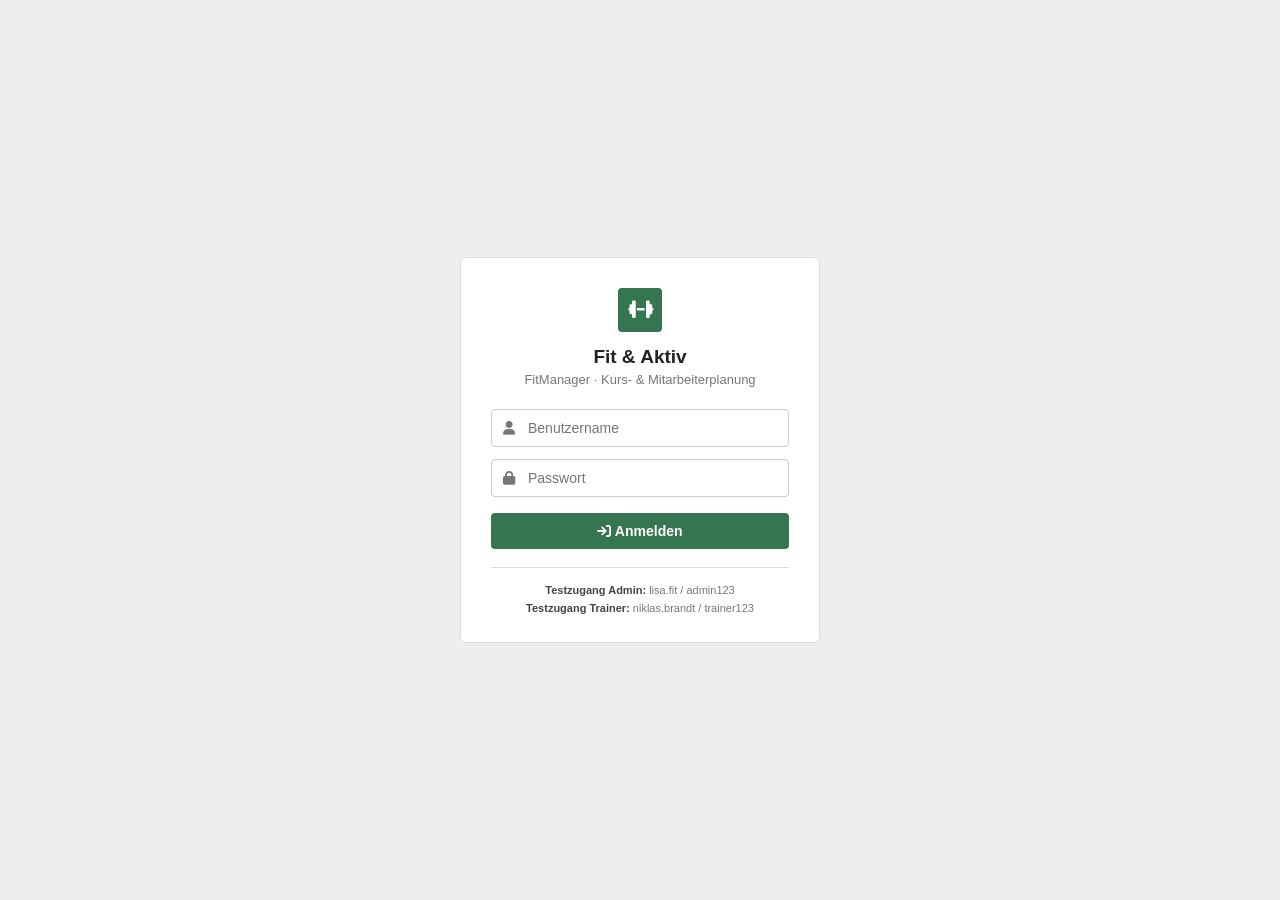
<file: target/classes/static/index.html>
<!DOCTYPE html>
<html lang="de">
<head>
    <meta charset="UTF-8">
    <meta name="viewport" content="width=device-width, initial-scale=1">
    <title>FitManager - Anmelden</title>
    <link rel="stylesheet" href="css/style.css">
    <link rel="stylesheet" href="https://cdnjs.cloudflare.com/ajax/libs/font-awesome/6.5.1/css/all.min.css">
</head>
<body>

<div class="login-wrapper">
    <div class="login-box">
        <div class="login-logo"><i class="fa-solid fa-dumbbell"></i></div>
        <h1>Fit &amp; Aktiv</h1>
        <p class="login-sub">FitManager &middot; Kurs- &amp; Mitarbeiterplanung</p>

        <div id="login-fehler" style="display:none;">
            <i class="fa-solid fa-circle-exclamation"></i>
            <span id="login-fehler-text"></span>
        </div>

        <div class="input-group">
            <i class="fa-solid fa-user"></i>
            <input type="text" id="benutzername" placeholder="Benutzername" autocomplete="username">
        </div>
        <div class="input-group">
            <i class="fa-solid fa-lock"></i>
            <input type="password" id="passwort" placeholder="Passwort" autocomplete="current-password">
        </div>
        <button onclick="login()"><i class="fa-solid fa-arrow-right-to-bracket"></i> Anmelden</button>

        <div class="login-hinweis">
            <b>Testzugang Admin:</b> lisa.fit / admin123<br>
            <b>Testzugang Trainer:</b> niklas.brandt / trainer123
        </div>
    </div>
</div>

<script src="js/login.js"></script>
</body>
</html>
</file>
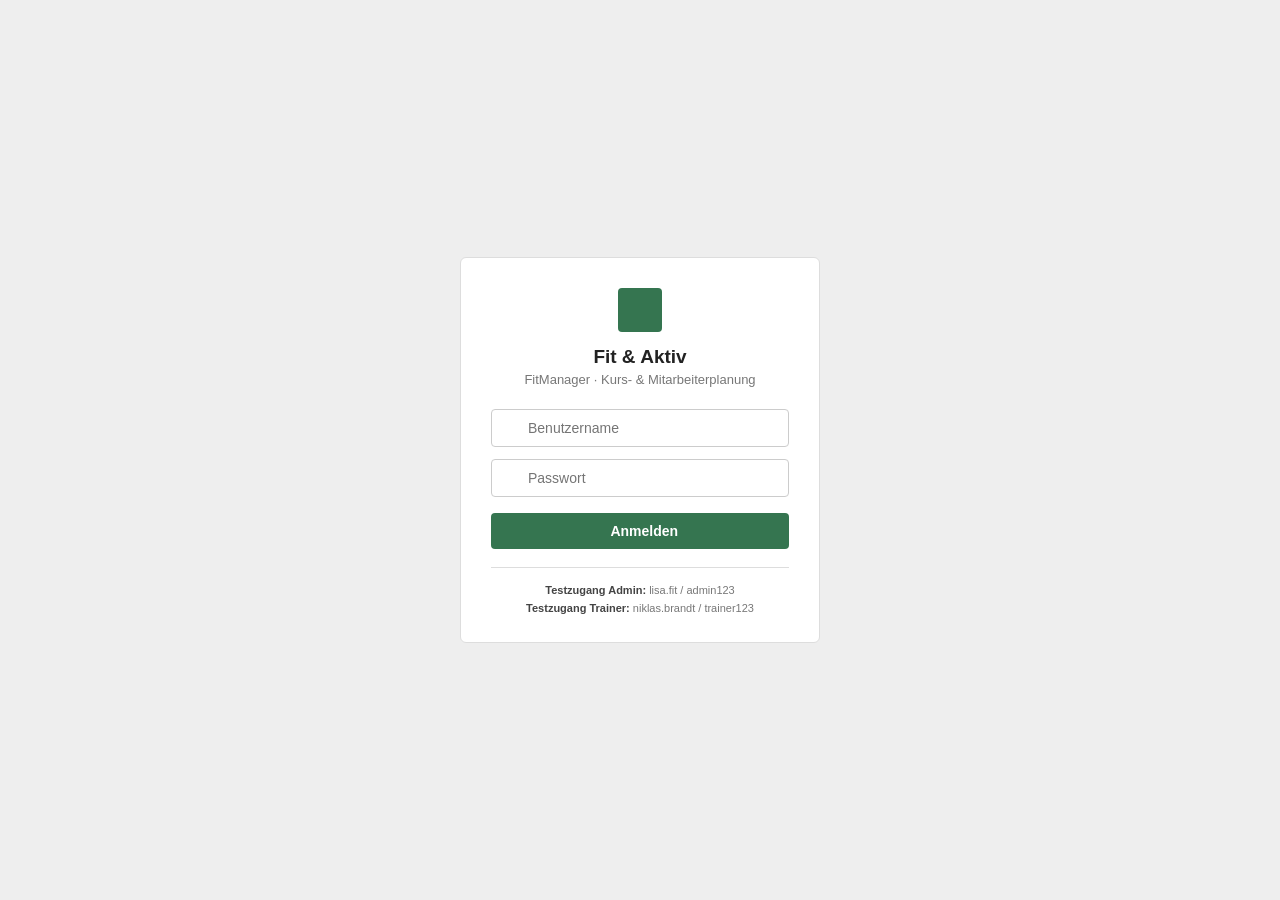
<file: target/classes/static/admin.html>
<!DOCTYPE html>
<html lang="de">
<head>
    <meta charset="UTF-8">
    <meta name="viewport" content="width=device-width, initial-scale=1">
    <title>FitManager - Admin</title>
    <link rel="stylesheet" href="css/style.css">
    <link rel="stylesheet" href="https://cdnjs.cloudflare.com/ajax/libs/font-awesome/6.5.1/css/all.min.css">
</head>
<body>

<div class="app-shell">

    <!-- ================= SIDEBAR ================= -->
    <aside class="sidebar">
        <div class="sidebar-brand">
            <div class="logo-badge"><i class="fa-solid fa-dumbbell"></i></div>
            <div class="brand-text">
                <div class="b1">Fit &amp; Aktiv</div>
                <div class="b2">FitManager Admin</div>
            </div>
        </div>

        <nav class="sidebar-nav">
            <button class="nav-item aktiv" data-tab="uebersicht" onclick="tabWechseln('uebersicht', this)">
                <i class="fa-solid fa-gauge-high"></i><span>Übersicht</span>
            </button>
            <button class="nav-item" data-tab="kurse" onclick="tabWechseln('kurse', this)">
                <i class="fa-solid fa-calendar-days"></i><span>Kurse</span>
            </button>
            <button class="nav-item" data-tab="mitarbeiter" onclick="tabWechseln('mitarbeiter', this)">
                <i class="fa-solid fa-users"></i><span>Mitarbeiter</span>
            </button>
        </nav>

        <div class="sidebar-foot">
            <div class="sidebar-user">
                <div class="avatar" id="admin-avatar" style="background:#059669;">--</div>
                <div>
                    <div class="sidebar-user-name" id="admin-name">-</div>
                    <div class="sidebar-user-role">Administrator</div>
                </div>
            </div>
            <button class="btn-logout" onclick="logout()">
                <i class="fa-solid fa-right-from-bracket"></i><span>Abmelden</span>
            </button>
        </div>
    </aside>

    <!-- ================= MAIN AREA ================= -->
    <div class="main-area">

        <!-- ===== TAB: UEBERSICHT ===== -->
        <div id="tab-uebersicht" class="tab-inhalt sichtbar">
            <div class="topbar">
                <div class="topbar-title">
                    <h2>Übersicht</h2>
                    <p>Willkommen zurück – hier ist der aktuelle Stand deines Studios.</p>
                </div>
            </div>

            <div class="page-content">
                <div class="kachel-reihe">
                    <div class="kachel">
                        <div class="kachel-top">
                            <div class="icon-badge ib-brand"><i class="fa-solid fa-calendar-check"></i></div>
                        </div>
                        <div class="zahl" id="anzahl-kurse">-</div>
                        <div class="label">Kurse gesamt</div>
                    </div>
                    <div class="kachel">
                        <div class="kachel-top">
                            <div class="icon-badge ib-info"><i class="fa-solid fa-user-tie"></i></div>
                        </div>
                        <div class="zahl" id="anzahl-trainer">-</div>
                        <div class="label">Trainer</div>
                    </div>
                    <div class="kachel">
                        <div class="kachel-top">
                            <div class="icon-badge ib-brand"><i class="fa-solid fa-sun"></i></div>
                        </div>
                        <div class="zahl" id="anzahl-heute">-</div>
                        <div class="label">Kurse heute</div>
                    </div>
                    <div class="kachel">
                        <div class="kachel-top">
                            <div class="icon-badge ib-warn"><i class="fa-solid fa-truck-medical"></i></div>
                        </div>
                        <div class="zahl" id="anzahl-krankmeldungen">-</div>
                        <div class="label">Krankmeldungen</div>
                    </div>
                    <div class="kachel">
                        <div class="kachel-top">
                            <div class="icon-badge ib-info"><i class="fa-solid fa-people-arrows"></i></div>
                        </div>
                        <div class="zahl" id="anzahl-vertretungen">-</div>
                        <div class="label">Vertretungen</div>
                    </div>
                    <div class="kachel">
                        <div class="kachel-top">
                            <div class="icon-badge ib-danger"><i class="fa-solid fa-ban"></i></div>
                        </div>
                        <div class="zahl" id="anzahl-abgesagt">-</div>
                        <div class="label">Abgesagte Kurse</div>
                    </div>
                </div>

                <div class="card">
                    <div class="card-head">
                        <h3><i class="fa-solid fa-calendar-week"></i> Wochenübersicht (alle Kurse)</h3>
                    </div>
                    <div class="wochenansicht" id="wochenansicht"></div>
                    <div class="legende">
                        <span class="legende-item"><span class="legende-punkt kk-gruen"></span> Findet statt</span>
                        <span class="legende-item"><span class="legende-punkt kk-gelb"></span> Vertretung</span>
                        <span class="legende-item"><span class="legende-punkt kk-rot"></span> Abgesagt</span>
                    </div>
                </div>

                <div class="card">
                    <div class="card-head">
                        <h3><i class="fa-solid fa-bell"></i> Letzte Benachrichtigungen</h3>
                    </div>
                    <ul class="feed" id="ereignis-feed"></ul>
                </div>
            </div>
        </div>

        <!-- ===== TAB: KURSE ===== -->
        <div id="tab-kurse" class="tab-inhalt">
            <div class="topbar">
                <div class="topbar-title">
                    <h2>Kursverwaltung</h2>
                    <p>Alle Kurse dauern einheitlich 60 Minuten.</p>
                </div>
                <div class="topbar-actions">
                    <div class="search-field">
                        <i class="fa-solid fa-magnifying-glass"></i>
                        <input type="text" id="kurs-suche" placeholder="Kurs suchen..." oninput="kurseRendern()">
                    </div>
                </div>
            </div>

            <div class="page-content">
                <p id="verteilen-hinweis" class="hinweis-text"></p>

                <div class="card">
                    <div class="abschnitt-kopf">
                        <div class="toolbar">
                            <select id="kurs-filter-status" class="filter-select" onchange="kurseRendern()">
                                <option value="">Alle Status</option>
                                <option value="GEPLANT">Geplant</option>
                                <option value="ABGESAGT">Abgesagt</option>
                            </select>
                            <select id="kurs-filter-trainer" class="filter-select" onchange="kurseRendern()">
                                <option value="">Alle Trainer</option>
                            </select>
                        </div>
                        <div class="toolbar">
                            <button class="btn btn-grau" onclick="kurseVerteilen()">
                                <i class="fa-solid fa-shuffle"></i> Automatisch verteilen
                            </button>
                            <button class="btn btn-gruen" onclick="kursFormularAnzeigen()">
                                <i class="fa-solid fa-plus"></i> Neuer Kurs
                            </button>
                        </div>
                    </div>

                    <div class="table-wrap">
                        <table>
                            <thead>
                            <tr>
                                <th onclick="kursSortieren('name')">Kurs <i class="fa-solid fa-sort"></i></th>
                                <th onclick="kursSortieren('wochentag')">Wochentag <i class="fa-solid fa-sort"></i></th>
                                <th onclick="kursSortieren('startzeit')">Uhrzeit <i class="fa-solid fa-sort"></i></th>
                                <th>Dauer</th>
                                <th>Raum</th>
                                <th>Trainer</th>
                                <th>Vertretung</th>
                                <th>Status</th>
                                <th>Aktionen</th>
                            </tr>
                            </thead>
                            <tbody id="kurs-tabelle-body"></tbody>
                        </table>
                    </div>
                </div>
            </div>
        </div>

        <!-- ===== TAB: MITARBEITER ===== -->
        <div id="tab-mitarbeiter" class="tab-inhalt">
            <div class="topbar">
                <div class="topbar-title">
                    <h2>Mitarbeiterverwaltung</h2>
                    <p>Trainer &amp; Admins, Verfügbarkeiten und Auslastung.</p>
                </div>
                <div class="topbar-actions">
                    <div class="search-field">
                        <i class="fa-solid fa-magnifying-glass"></i>
                        <input type="text" id="ma-suche" placeholder="Mitarbeiter suchen..." oninput="mitarbeiterRendern()">
                    </div>
                </div>
            </div>

            <div class="page-content">
                <div class="card">
                    <div class="abschnitt-kopf">
                        <div class="toolbar">
                            <select id="ma-filter-rolle" class="filter-select" onchange="mitarbeiterRendern()">
                                <option value="">Alle Rollen</option>
                                <option value="ADMIN">Admin</option>
                                <option value="TRAINER">Trainer</option>
                            </select>
                            <select id="ma-filter-status" class="filter-select" onchange="mitarbeiterRendern()">
                                <option value="">Alle Status</option>
                                <option value="AKTIV">Aktiv</option>
                                <option value="KRANK">Krank</option>
                                <option value="INAKTIV">Inaktiv</option>
                            </select>
                        </div>
                        <button class="btn btn-gruen" onclick="mitarbeiterFormularAnzeigen()">
                            <i class="fa-solid fa-user-plus"></i> Neuer Mitarbeiter
                        </button>
                    </div>

                    <div class="table-wrap">
                        <table>
                            <thead>
                            <tr>
                                <th>Mitarbeiter</th>
                                <th>Rolle</th>
                                <th>Typ</th>
                                <th>Standort</th>
                                <th>Verfügbarkeit</th>
                                <th>Kurse / Woche</th>
                                <th>Status</th>
                                <th>Aktionen</th>
                            </tr>
                            </thead>
                            <tbody id="mitarbeiter-tabelle-body"></tbody>
                        </table>
                    </div>
                </div>
            </div>
        </div>

    </div>
</div>

<!-- ================= MODAL: KURS ================= -->
<div id="kurs-modal" class="modal-overlay versteckt">
    <div class="modal-box formular-box">
        <h3><i class="fa-solid fa-calendar-plus"></i> <span id="kurs-modal-titel">Neuer Kurs</span></h3>
        <input type="hidden" id="kurs-id">
        <div class="form-grid">
            <div class="field span2">
                <label>Kursname</label>
                <input type="text" id="kurs-name" placeholder="z.B. Yoga">
            </div>
            <div class="field">
                <label>Wochentag</label>
                <select id="kurs-wochentag">
                    <option>Montag</option>
                    <option>Dienstag</option>
                    <option>Mittwoch</option>
                    <option>Donnerstag</option>
                    <option>Freitag</option>
                    <option>Samstag</option>
                    <option>Sonntag</option>
                </select>
            </div>
            <div class="field">
                <label>Startzeit</label>
                <input type="time" id="kurs-startzeit">
            </div>
            <div class="field">
                <label>Dauer</label>
                <input type="text" value="60 Minuten (fest)" disabled>
            </div>
            <div class="field">
                <label>Standort</label>
                <select id="kurs-standort" onchange="kursRaumAuswahlFuellen()"></select>
            </div>
            <div class="field">
                <label>Raum</label>
                <select id="kurs-raum"></select>
            </div>
            <div class="field span2">
                <label>Trainer</label>
                <select id="kurs-trainer">
                    <option value="">-- automatisch zuweisen --</option>
                </select>
            </div>
        </div>
        <div class="modal-actions">
            <button class="btn btn-grau" onclick="kursFormularVerstecken()">Abbrechen</button>
            <button class="btn btn-gruen" onclick="kursSpeichern()"><i class="fa-solid fa-check"></i> Speichern</button>
        </div>
    </div>
</div>

<!-- ================= MODAL: MITARBEITER ================= -->
<div id="mitarbeiter-modal" class="modal-overlay versteckt">
    <div class="modal-box formular-box">
        <h3><i class="fa-solid fa-user-gear"></i> <span id="ma-modal-titel">Neuer Mitarbeiter</span></h3>
        <input type="hidden" id="ma-id">
        <div class="form-grid">
            <div class="field">
                <label>Vorname</label>
                <input type="text" id="ma-vorname">
            </div>
            <div class="field">
                <label>Nachname</label>
                <input type="text" id="ma-nachname">
            </div>
            <div class="field">
                <label>Benutzername</label>
                <input type="text" id="ma-benutzername" placeholder="z.B. max.mustermann">
            </div>
            <div class="field">
                <label>E-Mail (optional)</label>
                <input type="email" id="ma-email">
            </div>
            <div class="field span2">
                <label>Passwort</label>
                <input type="password" id="ma-passwort" placeholder="Nur ausfüllen zum Ändern">
            </div>
            <div class="field">
                <label>Rolle</label>
                <select id="ma-rolle" onchange="rolleGeaendert()">
                    <option value="TRAINER">Trainer</option>
                    <option value="ADMIN">Admin</option>
                </select>
            </div>
            <div class="field">
                <label>Anstellung</label>
                <select id="ma-typ">
                    <option value="VOLLZEIT">Vollzeit (max. 20 Kurse)</option>
                    <option value="TEILZEIT">Teilzeit (max. 10 Kurse)</option>
                </select>
            </div>
            <div class="field span2">
                <label>Standort</label>
                <select id="ma-studio"></select>
            </div>
        </div>
        <div class="modal-actions">
            <button class="btn btn-grau" onclick="mitarbeiterFormularVerstecken()">Abbrechen</button>
            <button class="btn btn-gruen" onclick="mitarbeiterSpeichern()"><i class="fa-solid fa-check"></i> Speichern</button>
        </div>
    </div>
</div>

<script src="js/admin.js"></script>
</body>
</html>
</file>
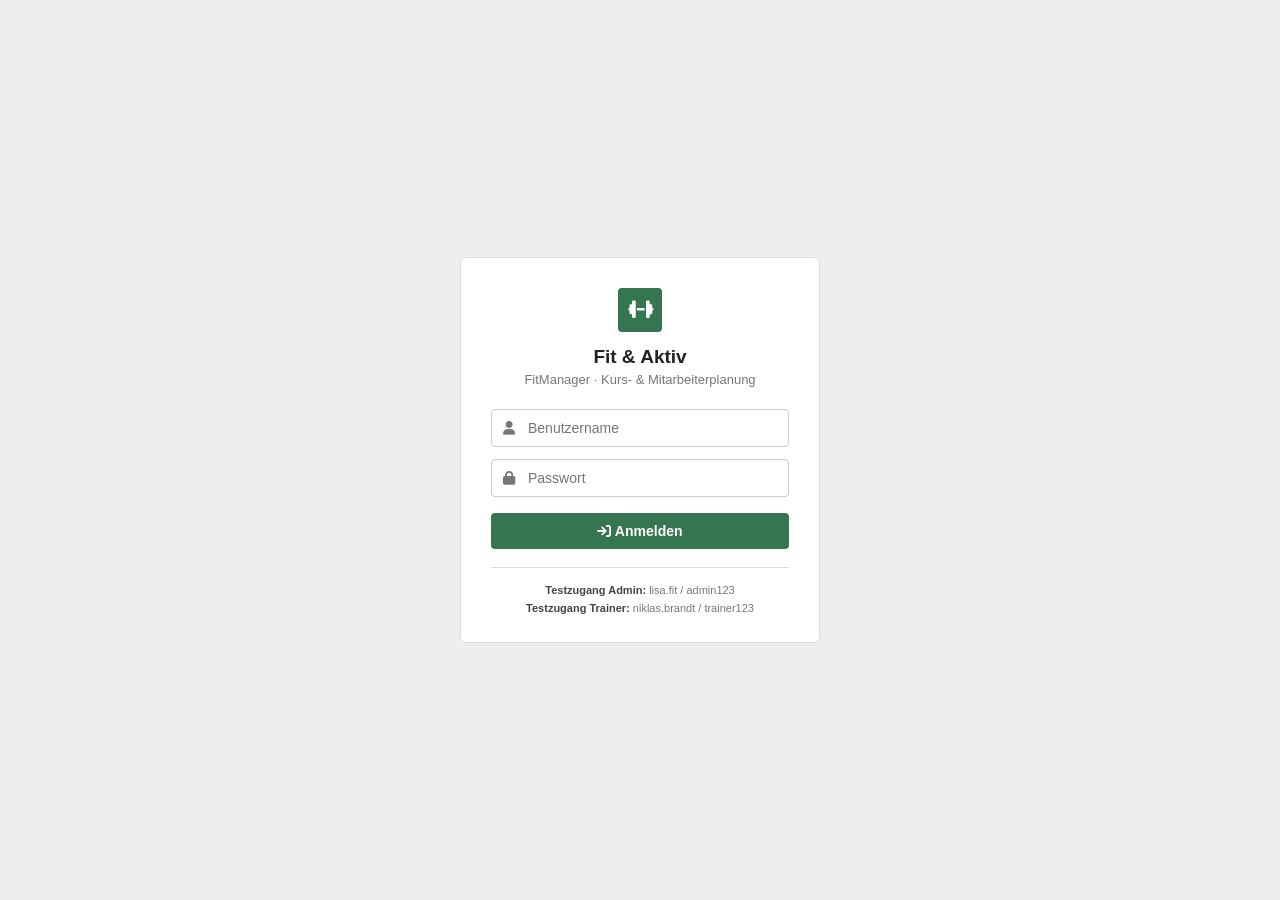
<file: target/classes/static/trainer.html>
<!DOCTYPE html>
<html lang="de">
<head>
    <meta charset="UTF-8">
    <meta name="viewport" content="width=device-width, initial-scale=1">
    <title>FitManager - Trainer</title>
    <link rel="stylesheet" href="css/style.css">
    <link rel="stylesheet" href="https://cdnjs.cloudflare.com/ajax/libs/font-awesome/6.5.1/css/all.min.css">
</head>
<body>

<div class="app-shell">

    <!-- ================= SIDEBAR ================= -->
    <aside class="sidebar">
        <div class="sidebar-brand">
            <div class="logo-badge"><i class="fa-solid fa-dumbbell"></i></div>
            <div class="brand-text">
                <div class="b1">Fit &amp; Aktiv</div>
                <div class="b2">FitManager Trainer</div>
            </div>
        </div>

        <nav class="sidebar-nav">
            <button class="nav-item aktiv" data-tab="uebersicht" onclick="tabWechseln('uebersicht', this)">
                <i class="fa-solid fa-gauge-high"></i><span>Übersicht</span>
            </button>
            <button class="nav-item" data-tab="kurse" onclick="tabWechseln('kurse', this)">
                <i class="fa-solid fa-calendar-days"></i><span>Meine Kurse</span>
            </button>
        </nav>

        <div class="sidebar-foot">
            <div class="sidebar-user">
                <div class="avatar" id="trainer-avatar" style="background:#059669;">--</div>
                <div>
                    <div class="sidebar-user-name" id="trainer-name">-</div>
                    <div class="sidebar-user-role">Trainer</div>
                </div>
            </div>
            <button class="btn-logout" onclick="logout()">
                <i class="fa-solid fa-right-from-bracket"></i><span>Abmelden</span>
            </button>
        </div>
    </aside>

    <!-- ================= MAIN AREA ================= -->
    <div class="main-area">

        <!-- ===== TAB: UEBERSICHT ===== -->
        <div id="tab-uebersicht" class="tab-inhalt sichtbar">
            <div class="topbar">
                <div class="topbar-title">
                    <h2>Übersicht</h2>
                    <p>Dein persönlicher Kursplan auf einen Blick.</p>
                </div>
            </div>

            <div class="page-content">
                <div class="kachel-reihe">
                    <div class="kachel">
                        <div class="kachel-top">
                            <div class="icon-badge ib-brand"><i class="fa-solid fa-calendar-check"></i></div>
                        </div>
                        <div class="zahl" id="anzahl-eigene-kurse">-</div>
                        <div class="label">Meine Kurse diese Woche</div>
                    </div>
                    <div class="kachel">
                        <div class="kachel-top">
                            <div class="icon-badge ib-info"><i class="fa-solid fa-scale-balanced"></i></div>
                        </div>
                        <div class="zahl" id="max-kurse">-</div>
                        <div class="label">Max. erlaubte Kurse</div>
                    </div>
                    <div class="kachel">
                        <div class="kachel-top">
                            <div class="icon-badge ib-warn"><i class="fa-solid fa-briefcase"></i></div>
                        </div>
                        <div class="zahl" id="mein-typ">-</div>
                        <div class="label">Anstellung</div>
                    </div>
                    <div class="kachel">
                        <div class="kachel-top">
                            <div class="icon-badge ib-brand"><i class="fa-solid fa-heart-pulse"></i></div>
                        </div>
                        <div class="zahl" id="mein-status">-</div>
                        <div class="label">Mein Status</div>
                    </div>
                </div>

                <div class="card">
                    <div class="card-head">
                        <h3><i class="fa-solid fa-calendar-week"></i> Meine Wochenansicht</h3>
                    </div>
                    <div class="wochenansicht" id="wochenansicht"></div>
                    <div class="legende">
                        <span class="legende-item"><span class="legende-punkt kk-gruen"></span> Findet statt</span>
                        <span class="legende-item"><span class="legende-punkt kk-gelb"></span> Vertretung</span>
                        <span class="legende-item"><span class="legende-punkt kk-rot"></span> Abgesagt</span>
                    </div>
                </div>
            </div>
        </div>

        <!-- ===== TAB: KURSE ===== -->
        <div id="tab-kurse" class="tab-inhalt">
            <div class="topbar">
                <div class="topbar-title">
                    <h2>Mein Kursplan</h2>
                    <p>Bei Krankheit sucht das System automatisch eine Vertretung.</p>
                </div>
            </div>

            <div class="page-content">
                <div class="card">
                    <div class="table-wrap">
                        <table>
                            <thead>
                            <tr>
                                <th>Kurs</th>
                                <th>Wochentag</th>
                                <th>Uhrzeit</th>
                                <th>Raum</th>
                                <th>Status</th>
                                <th>Vertretung</th>
                                <th>Aktion</th>
                            </tr>
                            </thead>
                            <tbody id="eigene-kurse-body"></tbody>
                        </table>
                    </div>
                </div>
            </div>
        </div>

    </div>
</div>

<script src="js/trainer.js"></script>
</body>
</html>
</file>
<file: target/classes/static/css/style.css>
/* fitmanager styles */

:root {
    --brand-50:  #eef6f0;
    --brand-100: #dcefe0;
    --brand-500: #3f8a5c;
    --brand-600: #357550;
    --brand-700: #2b5f40;
    --brand-900: #1c3e2a;

    --ink-900: #222;
    --ink-700: #444;
    --ink-500: #777;
    --ink-300: #ccc;
    --ink-200: #ddd;
    --ink-100: #eee;
    --ink-50:  #f6f6f5;

    --warn-500: #c98a1a;
    --warn-100: #f6e9d0;
    --warn-700: #8a5f10;

    --danger-500: #c0392b;
    --danger-100: #f6dcd8;
    --danger-700: #922017;

    --info-500: #2f6fa8;
    --info-100: #dbe8f2;
    --info-700: #1f4d78;

    --radius-sm: 4px;
    --radius-md: 6px;
    --radius-lg: 8px;

    --sidebar-w: 220px;
}

* {
    box-sizing: border-box;
}

body {
    font-family: Arial, Helvetica, sans-serif;
    background-color: var(--ink-50);
    margin: 0;
    color: var(--ink-900);
}

h1, h2, h3, h4 {
    font-family: Arial, Helvetica, sans-serif;
}

/* login */

.login-wrapper {
    min-height: 100vh;
    display: flex;
    align-items: center;
    justify-content: center;
    background: var(--ink-100);
    padding: 20px;
}

.login-box {
    background: #ffffff;
    padding: 30px 30px 24px;
    border-radius: var(--radius-md);
    border: 1px solid var(--ink-200);
    width: 360px;
    max-width: 100%;
}

.login-logo {
    width: 44px;
    height: 44px;
    border-radius: var(--radius-sm);
    background: var(--brand-600);
    display: flex;
    align-items: center;
    justify-content: center;
    margin: 0 auto 14px;
}

.login-logo i {
    color: white;
    font-size: 20px;
}

.login-box h1 {
    text-align: center;
    color: var(--ink-900);
    margin: 0 0 4px;
    font-size: 19px;
    font-weight: 700;
}

.login-sub {
    text-align: center;
    color: var(--ink-500);
    font-size: 13px;
    margin: 0 0 22px;
}

.input-group {
    position: relative;
    margin-bottom: 12px;
}

.input-group i {
    position: absolute;
    left: 12px;
    top: 50%;
    transform: translateY(-50%);
    color: var(--ink-500);
    font-size: 14px;
}

.login-box input {
    width: 100%;
    padding: 10px 12px 10px 36px;
    border-radius: var(--radius-sm);
    border: 1px solid var(--ink-300);
    font-size: 14px;
    font-family: inherit;
    background: white;
}

.login-box input:focus {
    outline: none;
    border-color: var(--brand-500);
}

.login-box button {
    width: 100%;
    padding: 10px;
    background: var(--brand-600);
    color: white;
    border: none;
    border-radius: var(--radius-sm);
    cursor: pointer;
    font-size: 14px;
    font-weight: 600;
    font-family: inherit;
    margin-top: 4px;
}

.login-box button:hover {
    background: var(--brand-700);
}

#login-fehler {
    background: var(--danger-100);
    color: var(--danger-700);
    font-size: 13px;
    padding: 8px 10px;
    border-radius: var(--radius-sm);
    margin-bottom: 12px;
    display: flex;
    align-items: center;
    gap: 8px;
}

.login-hinweis {
    font-size: 11px;
    color: var(--ink-500);
    margin-top: 18px;
    text-align: center;
    line-height: 1.6;
    padding-top: 14px;
    border-top: 1px solid var(--ink-200);
}

.login-hinweis b {
    color: var(--ink-700);
}

/* sidebar + topbar */

.app-shell {
    display: flex;
    min-height: 100vh;
}

.sidebar {
    width: var(--sidebar-w);
    flex-shrink: 0;
    background: #2b2f2c;
    color: #ddd;
    display: flex;
    flex-direction: column;
    position: fixed;
    top: 0;
    left: 0;
    bottom: 0;
    z-index: 40;
}

.sidebar-brand {
    display: flex;
    align-items: center;
    gap: 10px;
    padding: 18px 16px;
    border-bottom: 1px solid rgba(255,255,255,0.1);
}

.sidebar-brand .logo-badge {
    width: 32px;
    height: 32px;
    border-radius: var(--radius-sm);
    background: var(--brand-600);
    display: flex;
    align-items: center;
    justify-content: center;
    flex-shrink: 0;
}

.sidebar-brand .logo-badge i {
    color: white;
    font-size: 16px;
}

.sidebar-brand .brand-text {
    line-height: 1.2;
}

.sidebar-brand .brand-text .b1 {
    font-weight: 700;
    font-size: 14px;
    color: white;
}

.sidebar-brand .brand-text .b2 {
    font-size: 11px;
    color: #999;
}

.sidebar-nav {
    flex: 1;
    padding: 12px 8px;
    display: flex;
    flex-direction: column;
    gap: 2px;
}

.nav-item {
    display: flex;
    align-items: center;
    gap: 10px;
    padding: 9px 12px;
    border-radius: var(--radius-sm);
    color: #ccc;
    font-size: 13px;
    font-weight: 400;
    cursor: pointer;
    border: none;
    background: none;
    text-align: left;
    width: 100%;
    font-family: inherit;
}

.nav-item i {
    font-size: 15px;
    width: 16px;
    text-align: center;
    color: #999;
}

.nav-item:hover {
    background: rgba(255,255,255,0.07);
    color: white;
}

.nav-item.aktiv {
    background: rgba(255,255,255,0.1);
    color: white;
    border-left: 3px solid var(--brand-500);
}

.nav-item.aktiv i {
    color: var(--brand-500);
}

.sidebar-foot {
    padding: 12px 16px 16px;
    border-top: 1px solid rgba(255,255,255,0.1);
}

.sidebar-user {
    display: flex;
    align-items: center;
    gap: 10px;
    margin-bottom: 10px;
}

.sidebar-user .avatar {
    width: 32px;
    height: 32px;
    font-size: 12px;
}

.sidebar-user-name {
    font-size: 13px;
    font-weight: 600;
    color: white;
    line-height: 1.2;
}

.sidebar-user-role {
    font-size: 11px;
    color: #999;
}

.btn-logout {
    width: 100%;
    padding: 8px;
    background: rgba(255,255,255,0.06);
    color: #ddd;
    border: 1px solid rgba(255,255,255,0.15);
    border-radius: var(--radius-sm);
    cursor: pointer;
    font-size: 12px;
    font-weight: 600;
    font-family: inherit;
    display: flex;
    align-items: center;
    justify-content: center;
    gap: 6px;
}

.btn-logout:hover {
    background: rgba(192, 57, 43, 0.2);
    border-color: rgba(192, 57, 43, 0.3);
}

.main-area {
    margin-left: var(--sidebar-w);
    flex: 1;
    min-width: 0;
    display: flex;
    flex-direction: column;
}

.topbar {
    background: white;
    border-bottom: 1px solid var(--ink-200);
    padding: 14px 24px;
    display: flex;
    align-items: center;
    justify-content: space-between;
    position: sticky;
    top: 0;
    z-index: 20;
}

.topbar-title h2 {
    margin: 0;
    font-size: 17px;
    font-weight: 700;
    color: var(--ink-900);
}

.topbar-title p {
    margin: 2px 0 0;
    font-size: 12px;
    color: var(--ink-500);
}

.topbar-actions {
    display: flex;
    align-items: center;
    gap: 10px;
}

.search-field {
    position: relative;
}

.search-field i {
    position: absolute;
    left: 10px;
    top: 50%;
    transform: translateY(-50%);
    color: var(--ink-500);
    font-size: 12px;
}

.search-field input {
    padding: 8px 10px 8px 30px;
    border-radius: var(--radius-sm);
    border: 1px solid var(--ink-300);
    font-size: 13px;
    font-family: inherit;
    width: 220px;
    background: white;
}

.search-field input:focus {
    outline: none;
    border-color: var(--brand-500);
}

.page-content {
    padding: 22px 24px 40px;
}

.tab-inhalt {
    display: none;
}

.tab-inhalt.sichtbar {
    display: block;
}

/* stat kacheln */

.kachel-reihe {
    display: grid;
    grid-template-columns: repeat(auto-fit, minmax(170px, 1fr));
    gap: 14px;
    margin-bottom: 22px;
}

.kachel {
    background: white;
    border: 1px solid var(--ink-200);
    border-radius: var(--radius-md);
    padding: 16px 18px;
    position: relative;
    overflow: hidden;
}

.kachel .kachel-top {
    display: flex;
    align-items: center;
    justify-content: space-between;
    margin-bottom: 8px;
}

.kachel .icon-badge {
    width: 30px;
    height: 30px;
    border-radius: var(--radius-sm);
    display: flex;
    align-items: center;
    justify-content: center;
    font-size: 14px;
}

.icon-badge.ib-brand   { background: var(--brand-100); color: var(--brand-700); }
.icon-badge.ib-info    { background: var(--info-100);  color: var(--info-700); }
.icon-badge.ib-warn    { background: var(--warn-100);  color: var(--warn-700); }
.icon-badge.ib-danger  { background: var(--danger-100); color: var(--danger-700); }

.kachel .zahl {
    font-size: 23px;
    font-weight: 700;
    color: var(--ink-900);
    line-height: 1;
}

.kachel .label {
    font-size: 12px;
    color: var(--ink-500);
    margin-top: 5px;
}

/* cards / abschnitte */

.card {
    background: white;
    border: 1px solid var(--ink-200);
    border-radius: var(--radius-md);
    padding: 18px 18px 16px;
    margin-bottom: 20px;
}

.card-head {
    display: flex;
    align-items: center;
    justify-content: space-between;
    margin-bottom: 14px;
    flex-wrap: wrap;
    gap: 10px;
}

.card-head h3 {
    margin: 0;
    font-size: 14px;
    font-weight: 700;
    color: var(--ink-900);
    display: flex;
    align-items: center;
    gap: 7px;
}

.card-head h3 i {
    color: var(--brand-600);
}

/* wochenansicht / kalender */

.wochenansicht {
    display: grid;
    grid-template-columns: repeat(7, 1fr);
    gap: 8px;
    margin-bottom: 6px;
}

.tag-spalte {
    background: var(--ink-50);
    border: 1px solid var(--ink-200);
    border-radius: var(--radius-sm);
    min-height: 105px;
    padding: 7px;
}

.tag-spalte .tag-titel {
    font-size: 11px;
    font-weight: 700;
    text-align: center;
    padding: 3px 0 7px;
    color: var(--ink-500);
    border-bottom: 1px solid var(--ink-200);
    margin-bottom: 5px;
}

.kurs-kachel {
    background: white;
    border: 1px solid var(--ink-200);
    border-left: 3px solid var(--ink-300);
    border-radius: 4px;
    padding: 5px 7px;
    margin-bottom: 5px;
    font-size: 10.5px;
    line-height: 1.5;
    color: var(--ink-700);
}

.kurs-kachel .kk-name {
    font-weight: 700;
    color: var(--ink-900);
    font-size: 11px;
}

.kurs-kachel .kk-raum {
    color: var(--ink-500);
    font-size: 10px;
    margin-top: 2px;
}

.kk-gruen { border-left-color: var(--brand-500); }
.kk-gelb  { border-left-color: var(--warn-500); }
.kk-rot   { border-left-color: var(--danger-500); }

.legende {
    font-size: 12px;
    color: var(--ink-500);
    margin: 8px 0 4px;
    display: flex;
    align-items: center;
    flex-wrap: wrap;
    gap: 14px;
}

.legende-item {
    display: flex;
    align-items: center;
    gap: 6px;
}

.legende-punkt {
    display: inline-block;
    width: 8px;
    height: 8px;
    border-radius: 2px;
}

.legende-punkt.kk-gruen { background: var(--brand-500); }
.legende-punkt.kk-gelb  { background: var(--warn-500); }
.legende-punkt.kk-rot   { background: var(--danger-500); }

/* ereignis feed */

.feed {
    list-style: none;
    margin: 0;
    padding: 0;
    display: flex;
    flex-direction: column;
    gap: 8px;
    max-height: 360px;
    overflow-y: auto;
}

.feed-item {
    display: flex;
    align-items: flex-start;
    gap: 10px;
    padding: 10px 11px;
    border-radius: var(--radius-sm);
    background: var(--ink-50);
    border: 1px solid var(--ink-100);
}

.feed-icon {
    width: 28px;
    height: 28px;
    border-radius: var(--radius-sm);
    display: flex;
    align-items: center;
    justify-content: center;
    font-size: 12px;
    flex-shrink: 0;
}

.feed-icon.fi-ok      { background: var(--brand-100); color: var(--brand-700); }
.feed-icon.fi-warn     { background: var(--warn-100);  color: var(--warn-700); }
.feed-icon.fi-danger   { background: var(--danger-100); color: var(--danger-700); }
.feed-icon.fi-info     { background: var(--info-100);  color: var(--info-700); }

.feed-text {
    font-size: 13px;
    color: var(--ink-900);
    line-height: 1.4;
}

.feed-time {
    font-size: 11px;
    color: var(--ink-500);
    margin-top: 2px;
    display: block;
}

.feed-empty {
    font-size: 13px;
    color: var(--ink-500);
    text-align: center;
    padding: 18px 0;
}

/* tabellen */

.table-wrap {
    overflow-x: auto;
    border-radius: var(--radius-md);
    border: 1px solid var(--ink-200);
}

table {
    width: 100%;
    border-collapse: collapse;
    background: white;
    font-size: 13px;
}

th, td {
    text-align: left;
    padding: 10px 12px;
    border-bottom: 1px solid var(--ink-100);
    white-space: nowrap;
}

th {
    background-color: var(--ink-50);
    color: var(--ink-500);
    font-weight: 700;
    font-size: 11px;
    cursor: pointer;
    user-select: none;
}

th:hover {
    color: var(--ink-900);
}

th i {
    margin-left: 4px;
    font-size: 10px;
    opacity: .5;
}

tbody tr:hover {
    background: var(--ink-50);
}

tbody tr:last-child td {
    border-bottom: none;
}

td.wrap {
    white-space: normal;
}

.zelle-hell {
    color: var(--ink-500);
    font-style: italic;
}

/* badges */

.badge {
    display: inline-flex;
    align-items: center;
    gap: 5px;
    padding: 3px 9px;
    border-radius: var(--radius-sm);
    font-size: 11px;
    font-weight: 700;
}

.badge i { font-size: 10px; }

.badge-gruen  { background: var(--brand-100); color: var(--brand-700); }
.badge-gelb   { background: var(--warn-100); color: var(--warn-700); }
.badge-rot    { background: var(--danger-100); color: var(--danger-700); }
.badge-grau   { background: var(--ink-100); color: var(--ink-500); }
.badge-blau   { background: var(--info-100); color: var(--info-700); }

/* avatare */

.avatar {
    width: 32px;
    height: 32px;
    border-radius: 50%;
    display: inline-flex;
    align-items: center;
    justify-content: center;
    font-size: 12px;
    font-weight: 700;
    color: white;
    flex-shrink: 0;
}

.persona {
    display: flex;
    align-items: center;
    gap: 10px;
}

.persona-name {
    font-weight: 600;
    color: var(--ink-900);
    font-size: 13px;
}

.persona-sub {
    font-size: 11px;
    color: var(--ink-500);
}

/* buttons */

.btn {
    padding: 8px 14px;
    border-radius: var(--radius-sm);
    cursor: pointer;
    font-size: 13px;
    font-weight: 600;
    font-family: inherit;
    border: 1px solid transparent;
    display: inline-flex;
    align-items: center;
    gap: 6px;
    white-space: nowrap;
}

.btn-gruen {
    background: var(--brand-600);
    color: white;
}
.btn-gruen:hover { background: var(--brand-700); }

.btn-rot {
    background: var(--danger-500);
    color: white;
}
.btn-rot:hover { background: var(--danger-700); }

.btn-blau {
    background: var(--info-500);
    color: white;
}
.btn-blau:hover { background: var(--info-700); }

.btn-grau {
    background: white;
    color: var(--ink-700);
    border-color: var(--ink-300);
}
.btn-grau:hover { background: var(--ink-50); }

.btn-warn {
    background: var(--warn-500);
    color: white;
}
.btn-warn:hover { background: var(--warn-700); }

.btn-sm {
    padding: 5px 10px;
    font-size: 12px;
}

.btn-icon {
    width: 30px;
    height: 30px;
    padding: 0;
    justify-content: center;
    border-radius: var(--radius-sm);
}

.acties {
    display: flex;
    gap: 6px;
}

.abschnitt-kopf {
    display: flex;
    justify-content: space-between;
    align-items: center;
    margin-bottom: 14px;
    flex-wrap: wrap;
    gap: 10px;
}

.abschnitt-kopf .toolbar {
    display: flex;
    gap: 10px;
    flex-wrap: wrap;
    align-items: center;
}

select.filter-select {
    padding: 8px 10px;
    border-radius: var(--radius-sm);
    border: 1px solid var(--ink-300);
    font-size: 13px;
    font-family: inherit;
    background: white;
    color: var(--ink-700);
}

.hinweis-text {
    background: var(--brand-50);
    color: var(--brand-700);
    font-size: 13px;
    padding: 9px 12px;
    border-radius: var(--radius-sm);
    margin: 0 0 12px 0;
    display: flex;
    align-items: center;
    gap: 8px;
}

.hinweis-text:empty { display: none; }

/* modal / dialog */

.modal-overlay {
    position: fixed;
    inset: 0;
    background: rgba(0, 0, 0, 0.45);
    display: flex;
    align-items: center;
    justify-content: center;
    z-index: 100;
    padding: 20px;
}

.modal-overlay.versteckt {
    display: none;
}

.modal-box {
    background: white;
    border-radius: var(--radius-md);
    border: 1px solid var(--ink-200);
    width: 440px;
    max-width: 100%;
    max-height: 90vh;
    overflow-y: auto;
    padding: 22px 22px 18px;
}

.modal-box h3 {
    margin: 0 0 16px;
    font-size: 15px;
    font-weight: 700;
    display: flex;
    align-items: center;
    gap: 8px;
}

.modal-box h3 i {
    color: var(--brand-600);
}

.form-grid {
    display: grid;
    grid-template-columns: 1fr 1fr;
    gap: 12px;
}

.form-grid .span2 {
    grid-column: 1 / -1;
}

.field label {
    display: block;
    font-size: 12px;
    font-weight: 600;
    color: var(--ink-700);
    margin-bottom: 4px;
}

.formular-box input,
.formular-box select,
.modal-box input,
.modal-box select {
    width: 100%;
    padding: 8px 10px;
    border-radius: var(--radius-sm);
    border: 1px solid var(--ink-300);
    font-size: 13px;
    font-family: inherit;
    background: white;
}

.formular-box input:focus,
.formular-box select:focus,
.modal-box input:focus,
.modal-box select:focus {
    outline: none;
    border-color: var(--brand-500);
}

.modal-actions {
    display: flex;
    justify-content: flex-end;
    gap: 10px;
    margin-top: 18px;
    padding-top: 14px;
    border-top: 1px solid var(--ink-100);
}

.versteckt {
    display: none;
}

/* responsive */

@media (max-width: 980px) {
    :root { --sidebar-w: 70px; }
    .sidebar-brand .brand-text,
    .sidebar-user-name, .sidebar-user-role,
    .nav-item span, .btn-logout span { display: none; }
    .sidebar-brand { justify-content: center; }
    .nav-item { justify-content: center; }
    .sidebar-user { justify-content: center; }
    .form-grid { grid-template-columns: 1fr; }
    .search-field input { width: 150px; }
}

@media (max-width: 640px) {
    .page-content { padding: 16px 12px 36px; }
    .topbar { padding: 12px 14px; }
    .wochenansicht { grid-template-columns: repeat(7, minmax(70px,1fr)); overflow-x: auto; }
}
</file>
